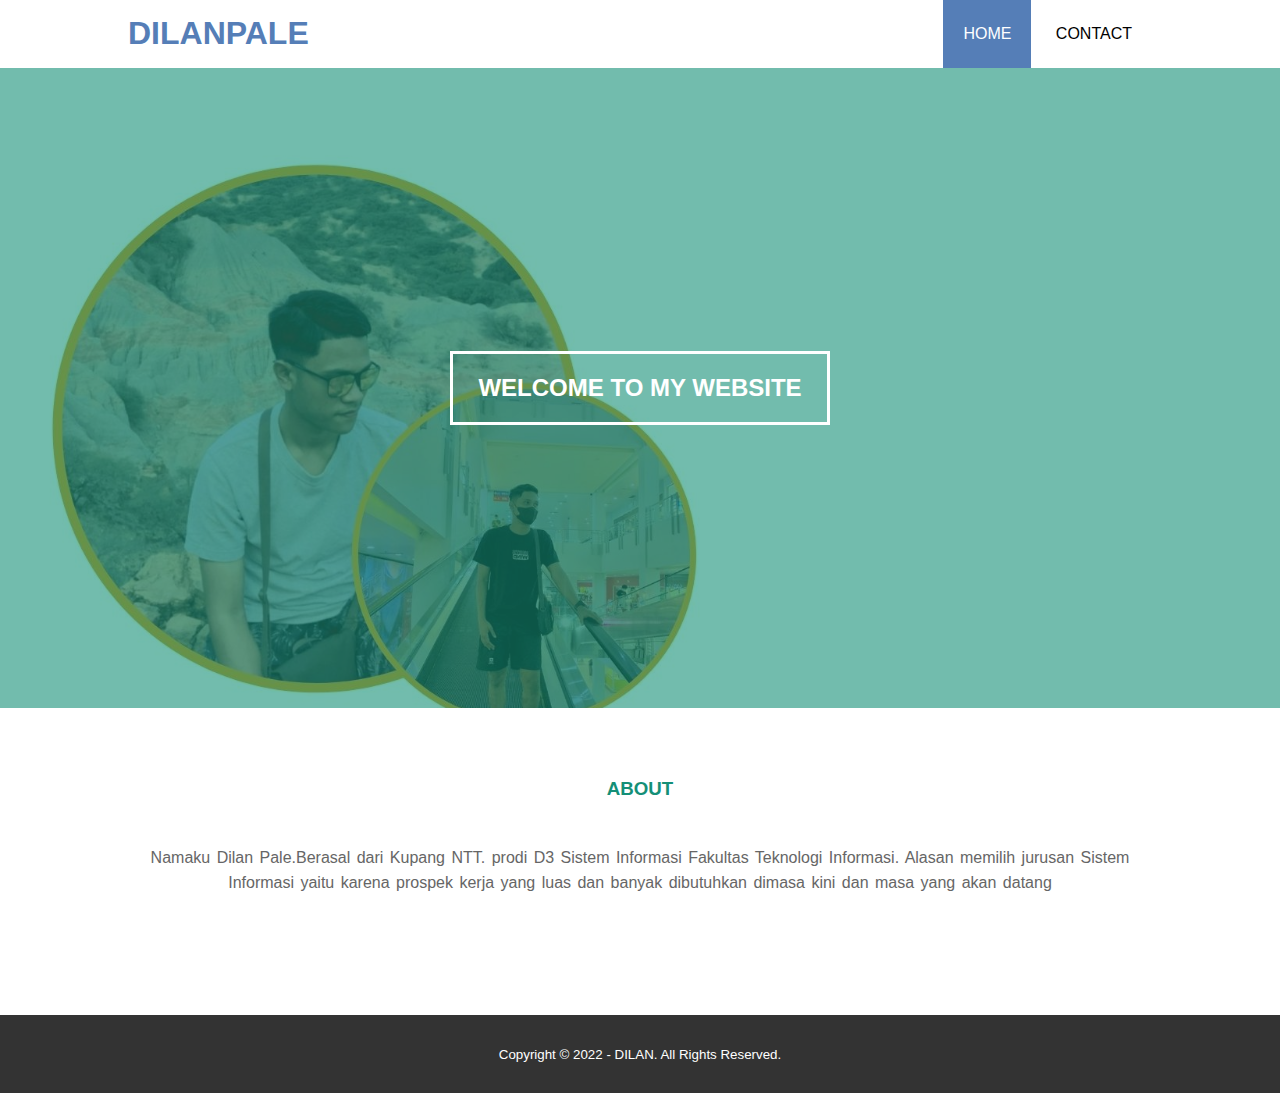
<file: index.html>
<!DOCTYPE html>
<html>
<head>
	<meta charset="utf-8">
	<meta name="viewport" content="width=device-width, initial-scale=1">
	<title>DILANPALE</title>
	<link rel="stylesheet" type="text/css" href="css/style.css">
	<link rel="stylesheet" type="text/css" href="https://cdnjs.cloudflare.com/ajax/libs/font-awesome/5.13.0/css/all.min.css">
	<script src="https://code.jquery.com/jquery-3.5.1.min.js" integrity="sha256-9/aliU8dGd2tb6OSsuzixeV4y/faTqgFtohetphbbj0=" crossorigin="anonymous"></script>
</head>
<body>
	<!-- loader -->
	<div class="bg-loader">
		<div class="loader"></div>
	</div>

	<!-- header -->

	<header>
		<div class="container">
			<h1><a href="index.html">DILANPALE</a></h1>
			<ul>
				<li class="active"><a href="index.html">HOME</a></li>
				<li><a href="contact.html">CONTACT</a></li>
			</ul>
		</div>
	</header>

	<!-- banner -->
	<section class="banner">
		<h2>WELCOME TO MY WEBSITE</h2>
	</section>

	<!-- about -->
	<section class="about">
		<div class="container">
			<h3>ABOUT</h3>
			<p>Namaku Dilan Pale.Berasal dari Kupang NTT. prodi D3 Sistem Informasi Fakultas Teknologi Informasi.
                Alasan memilih jurusan Sistem Informasi yaitu karena prospek kerja yang luas dan banyak dibutuhkan dimasa kini dan masa yang akan datang</p>
		</div>
	</section>



	<!-- footer -->
	<footer>
		<div class="container">
			<small>Copyright &copy; 2022 - DILAN. All Rights Reserved.</small>
		</div>
	</footer>


	<script type="text/javascript">
		$(document).ready(function(){
			$(".bg-loader").hide();
		})
	</script>
</body>
</html>
</file>
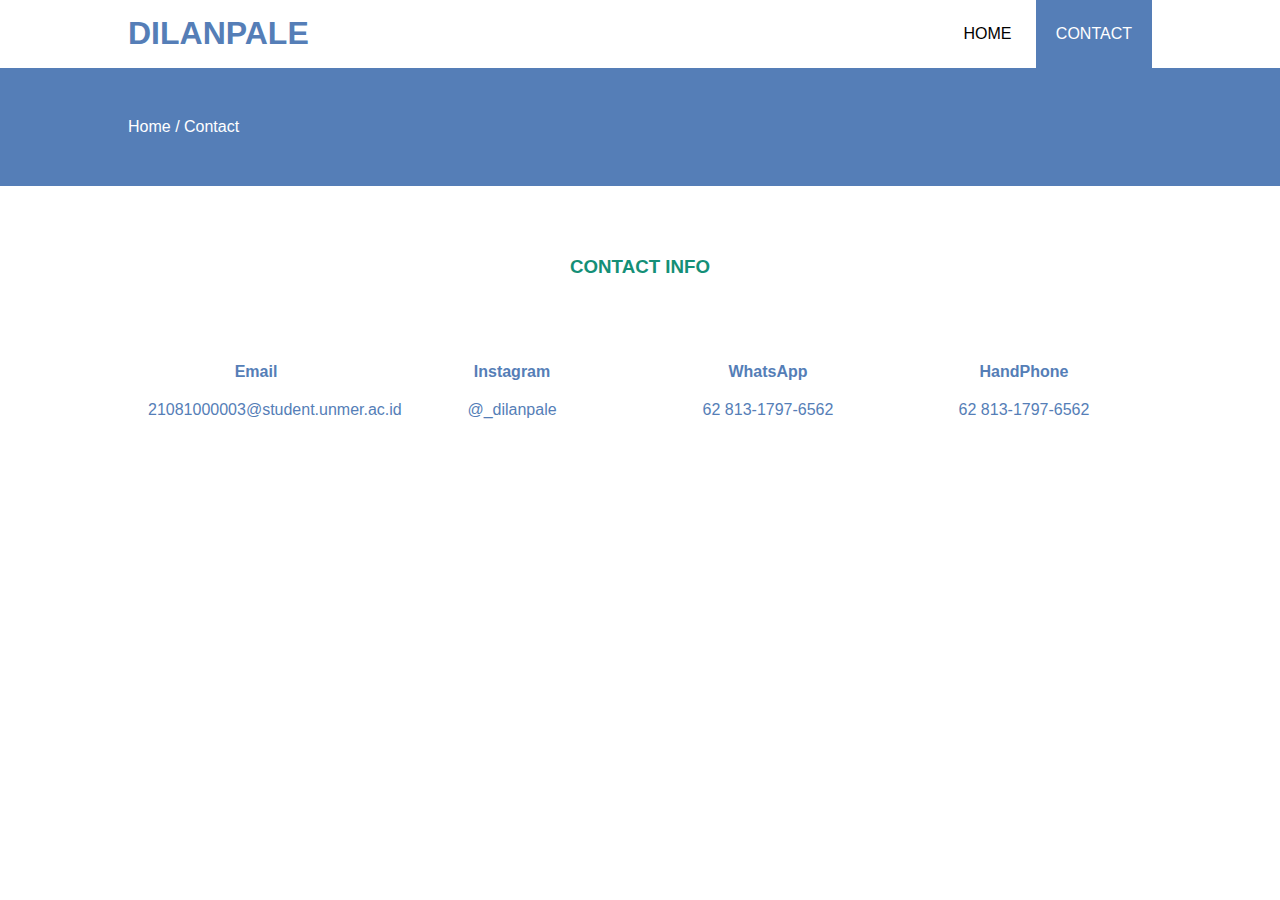
<file: contact.html>
<!DOCTYPE html>
<html>
<head>
	<meta charset="utf-8">
	<meta name="viewport" content="width=device-width, initial-scale=1">
	<title>DilanPale</title>
	<link rel="stylesheet" type="text/css" href="css/style.css">
	<link rel="stylesheet" type="text/css" href="https://cdnjs.cloudflare.com/ajax/libs/font-awesome/5.13.0/css/all.min.css">
	<script src="https://code.jquery.com/jquery-3.5.1.min.js" integrity="sha256-9/aliU8dGd2tb6OSsuzixeV4y/faTqgFtohetphbbj0=" crossorigin="anonymous"></script>
</head>
<body>
	<!-- loader -->
	<div class="bg-loader">
		<div class="loader"></div>
	</div>

	<!-- header -->
	<header>
		<div class="container">
			<h1><a href="index.html">DILANPALE</a></h1>
			<ul>
				<li><a href="index.html">HOME</a></li>
				<li class="active"><a href="contact.html">CONTACT</a></li>
			</ul>
		</div>
	</header>

	<!-- label -->
	<section class="label">
		<div class="container">
			<p>Home / Contact</p>
		</div>
	</section>

	<!-- service -->
	<section class="service">
		<div class="container">
			<h3>CONTACT INFO</h3>
			<div class="box">
				<div class="col-4">
					<h4>Email</h4>
					<p>21081000003@student.unmer.ac.id</p>
				</div>
				<div class="col-4">
					<h4>Instagram</h4>
					<p>@_dilanpale</p>
				</div>
				<div class="col-4">
					<h4>WhatsApp</h4>
					<p>62 813-1797-6562</p>
				</div>
                <div class="col-4">
					<h4>HandPhone</h4>
					<p>62 813-1797-6562</p>
				</div>
		
			</div>
			
	</section>



	<script type="text/javascript">
		$(document).ready(function(){
			$(".bg-loader").hide();
		})
	</script>
</body>
</html>
</file>
<file: css/style.css>
* {
	padding:0;
	margin:0;
	font-family: sans-serif;
}
a {
	color: inherit;
	text-decoration: none;
}
.container {
	width:80%;
	margin:0 auto;
}
.container:after {
	content:'';
	display: block;
	clear: both;
}
header h1 {
	float: left;
	padding:15px 0;
	color: #557eb7;
}
header ul {
	float: right;
}
header ul li {
	display: inline-block;
}
header ul li a {
	padding:25px 20px;
	display: inline-block;
}
header ul li a:hover {
	background-color: #557eb7;
	color: #fff;
}
.active {
	background-color: #557eb7;
	color: #fff;
}
.banner {
	height: 60vh;
	background-image: url('../img/banner.jpg');
	background-size: cover;
	position: relative;
	display: flex;
	justify-content: center;
	align-items: center;
}
.banner:after {
	content:'';
	display: block;
	position: absolute;
	top: 0;
	left: 0;
	right: 0;
	bottom: 0;
	background-color: rgba(20, 143, 119, .6);
}
.banner h2 {
	color: #fff;
	z-index: 1;
	padding: 20px 25px;
	border:3px solid #fff;
}
section {
	padding:50px 0;
}
section h3 {
	text-align: center;
	padding:20px 0;
	color: #148F77;
	margin-bottom: 25px;
}
.about,
.service {
	padding-bottom: 100px;
}
.about p {
	color: #666;
	word-spacing: 2px;
	line-height: 25px;
	margin-bottom: 20px;
	text-align: center;
}

.box {
	color: #557eb7;
}
.box:after {
	content: '';
	display: block;
	clear: both;
}
.box .col-4 {
	width:25%;
	padding:20px;
	box-sizing: border-box;
	text-align: center;
	float: left;
}
.icon {
	width:70px;
	height:70px;
	border:1px solid;
	border-radius: 50%;
	text-align: center;
	line-height: 70px;
	font-size: 20px;
	margin:0 auto;
}
.box .col-4 h4 {
	margin:20px 0;
}
footer {
	padding:30px 0;
	background-color: #333;
	color: #fff;
	text-align: center;
}
.bg-loader {
	background-color: #eee;
	position: fixed;
	top: 0;
	left: 0;
	right: 0;
	bottom: 0;
	z-index: 9999;
	display: flex;
	justify-content: center;
	align-items: center;
}
.bg-loader .loader {
	width:100px;
	height: 100px;
	border:3px solid #fff;
	border-radius: 50%;
	border-top-color: #557eb7;
	border-right-color: #557eb7;
	border-bottom-color: #557eb7;
	animation: puterin .8s linear infinite;
}
.label {
	background-color: #557eb7;
	color: #fff;
}
@keyframes puterin {
	100% {
		transform: rotate(360deg);
	}
}
@media screen and (max-width: 768px){
	.container {
		width:90%;
	}
	header h1 {
		text-align: center;
		float: none;
	}
	header ul {
		text-align: center;
		float: none;
	}
	.box .col-4 {
		width:100%;
		float: none;
		margin-bottom: 20px;
	}
}
</file>
